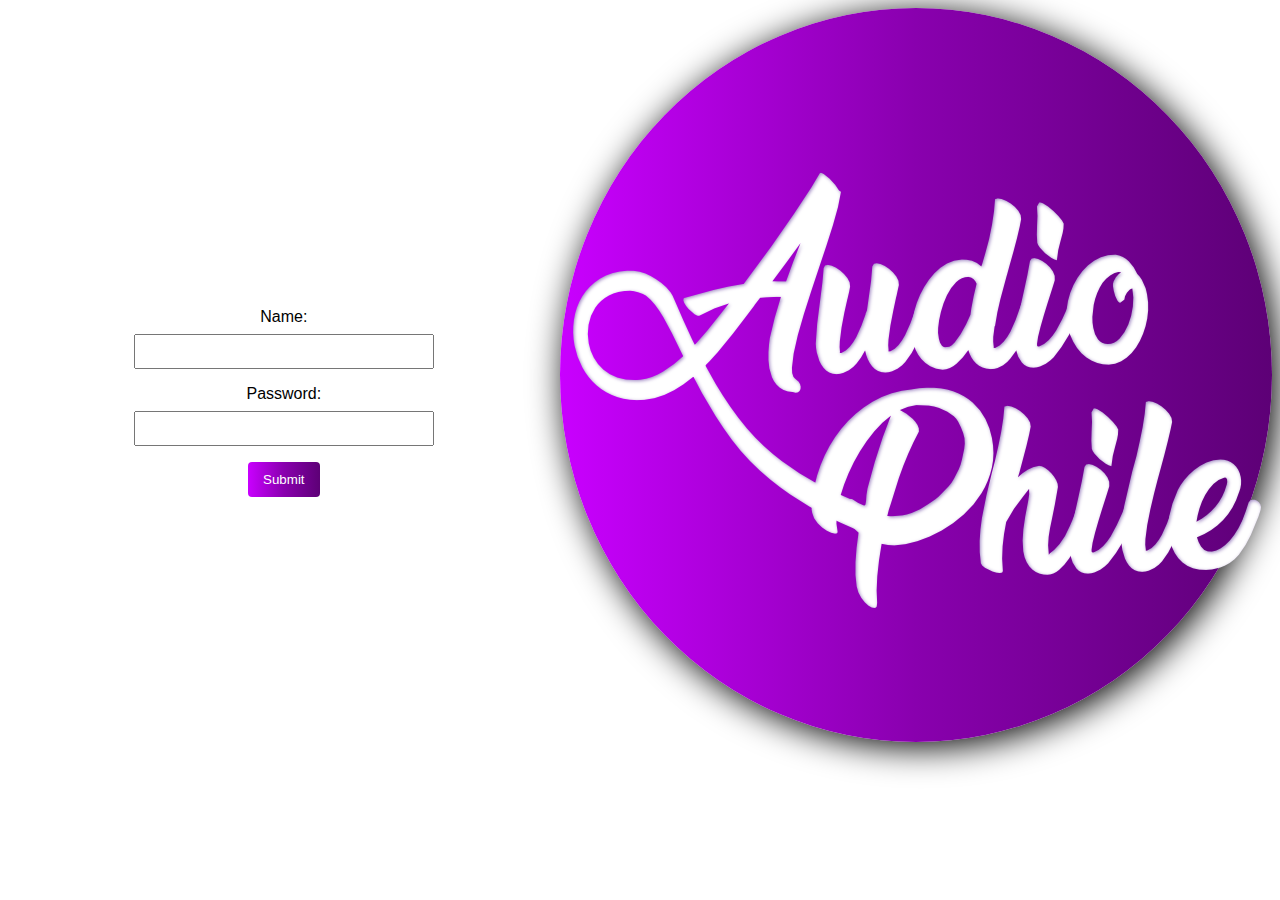
<file: index.html>
<!DOCTYPE html>
<html lang="en">
<head>
    <meta charset="UTF-8">
    <meta name="viewport" content="width=device-width, initial-scale=1.0">
    <title>Simple Form Validation</title>
    <style>
        body {
            font-family: Arial, sans-serif;
            text-align: center;
			overflow: hidden;
        }
		
        form {
            max-width: 300px;
            margin: auto;
        }
		.top{
			background: linear-gradient(to right, #c900ff, #8900ae , #5d0076);
			height:120%;
            margin-top: 0%;
			margin-left:0%;
			width:56.36%;
			border-radius:100%;
			float:right;
            box-shadow: 5px 5px 35px black ;
		}
		img{
			margin-top:30px;
		}
        label {
            display: block;
            margin-bottom: 8px;
        }

        input {
            width: 100%;
            padding: 8px;
            margin-bottom: 16px;
            box-sizing: border-box;
        }

        button {
            background: linear-gradient(to right, #c900ff, #8900ae , #5d0076);
            color: white;
            padding: 10px 15px;
            border: none;
            border-radius: 4px;
            cursor: pointer;
        }
		.main{
			margin-top:300px;
			margin-right:0;
			justify-content:center;
			align-items:center;
			width:400px;
			display:inline-block;
		}
    @media (max-width: 575px) {
     img
     {
        width:90%;    
     }
     .top{
        width: 80%;
        padding-bottom: 5%;
        box-shadow: 5px 5px 40px rgb(87, 36, 114) ;
        margin-right: 10%;
     }
    .main{
        margin-top: 30px;
    }
}
button:hover {
    box-shadow: 5px 2px 40px rgb(87, 36, 114);
}
    </style>
</head>
<body>
<div class="top">
	<img src="./lolg6.png">
</div>
<div class="main">
<form id="myForm">
		<label for="name">Name:</label>
		<input type="text" id="name" name="name">

		<label for="password">Password:</label>
		<input type="password" id="password" name="password">

		<button type="button" onclick="validateForm()">Submit</button>
</form>
</div>

<script>
    function validateForm() {
        var name = document.getElementById('name').value;
        var password = document.getElementById('password').value;

        if (name === 'prithivi' && password === '1911') {
            window.open('./mainpage.html') ;
        } else {
            alert('Enter the correct Username and Password');
        }
    }
</script>

</body>
</html>
</file>
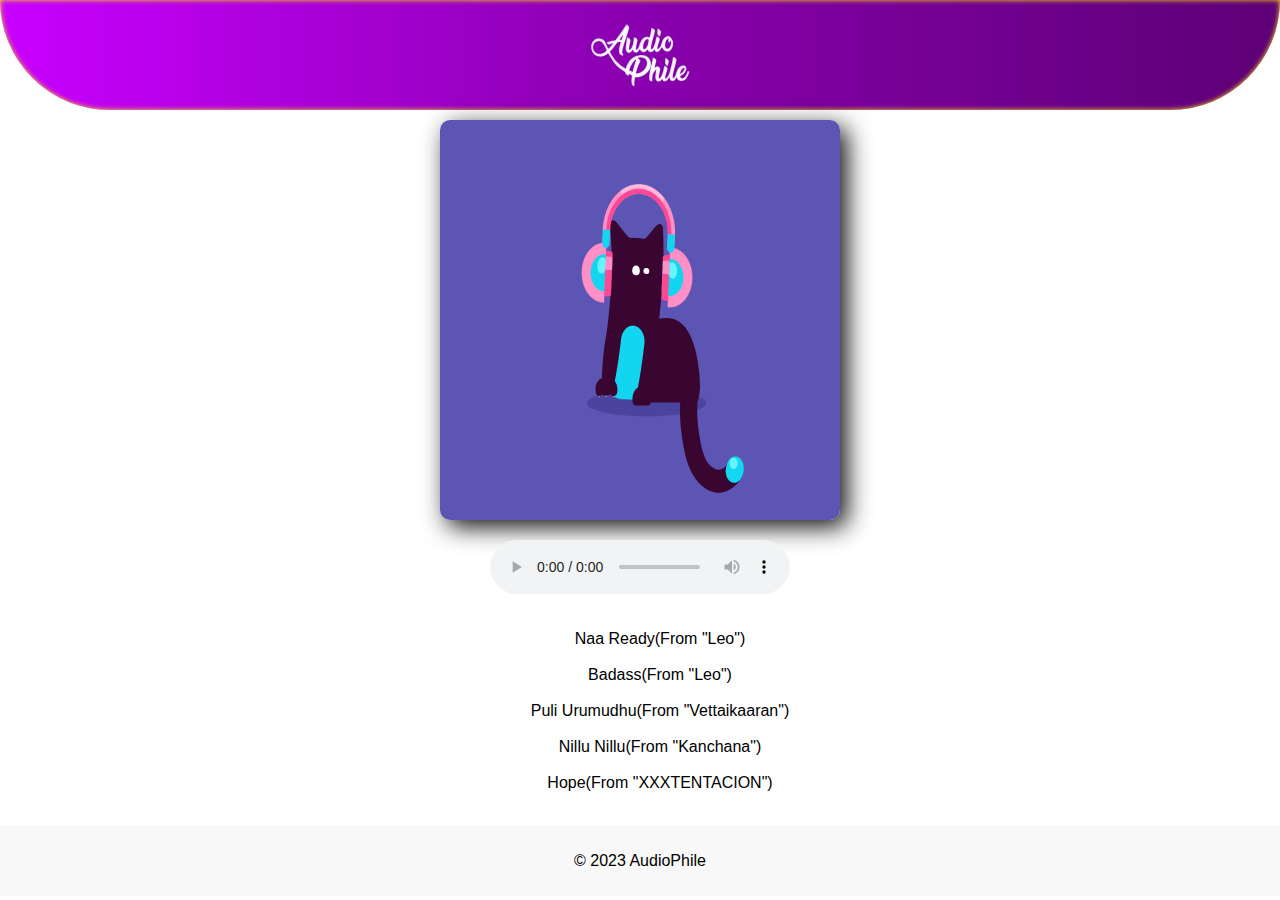
<file: mainpage.html>
<html lang="en">
<head>
    <meta charset="UTF-8">
    <meta name="viewport" content="width=device-width, initial-scale=1.0">
    <title>AudioPhile</title>
    <link rel="stylesheet" href="styles.css">
    <style>
     @media (max-width: 575px) {
     #img
     {
        width: 200px;
        height: 200px;
     }
}
    </style>
</head>
<body class="gradient">
    <header>
        <img id="logot" src=".\lolg5.png">
    </header>
    <div class="imgs">
        <img id="img" src="Audio.gif">
    </div>

    <main>
        <div class="audio-player">
            <audio id="id" src="" controls></audio>
        </div>
    </main>
    <div>
        <ul>
            <li id="bold" onclick="peaky1();changeBackground('gradient1')">Naa Ready(From "Leo")</li></br>
            <li id="bold1" onclick="peaky2();changeBackground('gradient2')">Badass(From "Leo")</li></br>
            <li id="bold2" onclick="peaky3();changeBackground('gradient3')">Puli Urumudhu(From "Vettaikaaran")</li></br>
            <li id="bold3" onclick="peaky4();changeBackground('gradient4')">Nillu Nillu(From "Kanchana")</li></br>
            <li id="bold4" onclick="peaky5();changeBackground('gradient5')">Hope(From "XXXTENTACION")</li></br>                            
        
		</ul>
    </div>
    <footer>
        <p>&copy; 2023 AudioPhile</p>
    </footer>
    <script>
		function changeBackground(className) {
            document.body.className = className;
        }
        function peaky1()
        {
            document.getElementById("id").src="Naa Ready.mp3";
            document.getElementById("img").src="Naa.jpg";
            document.getElementById("bold").style.fontWeight="bold";
            document.getElementById("bold1").style.fontWeight="";
            document.getElementById("bold2").style.fontWeight="";
            document.getElementById("bold3").style.fontWeight="";
            document.getElementById("bold4").style.fontWeight="";
        }
        function peaky2()
        {
            document.getElementById("id").src="Badass.mp3";
            document.getElementById("img").src="Leo.jpg";
            document.getElementById("bold1").style.fontWeight="bold";
            document.getElementById("bold").style.fontWeight="";
            document.getElementById("bold2").style.fontWeight="";
            document.getElementById("bold3").style.fontWeight="";
            document.getElementById("bold4").style.fontWeight="";

        }
        function peaky3()
        {
            document.getElementById("id").src="Puli.mp3";
            document.getElementById("img").src="Puli.jpg";
            document.getElementById("bold2").style.fontWeight="bold";
            document.getElementById("bold1").style.fontWeight="";
            document.getElementById("bold").style.fontWeight="";
            document.getElementById("bold3").style.fontWeight="";
            document.getElementById("bold4").style.fontWeight="";

        }
        function peaky4()
        {
            document.getElementById("id").src="Nillu Nillu.mp3";
            document.getElementById("img").src="Kanjachana.jpg";
            document.getElementById("bold3").style.fontWeight="bold";
            document.getElementById("bold1").style.fontWeight="";
            document.getElementById("bold2").style.fontWeight="";
            document.getElementById("bold").style.fontWeight="";
            document.getElementById("bold4").style.fontWeight="";

        }
        function peaky5()
        {
            document.getElementById("id").src="xxx.mp3";
            document.getElementById("img").src="xxxtentacion.jpg";
            document.getElementById("bold4").style.fontWeight="bold";
            document.getElementById("bold1").style.fontWeight="";
            document.getElementById("bold2").style.fontWeight="";
            document.getElementById("bold").style.fontWeight="";
            document.getElementById("bold3").style.fontWeight="";

        }

    </script>
</body>
</html>
</file>
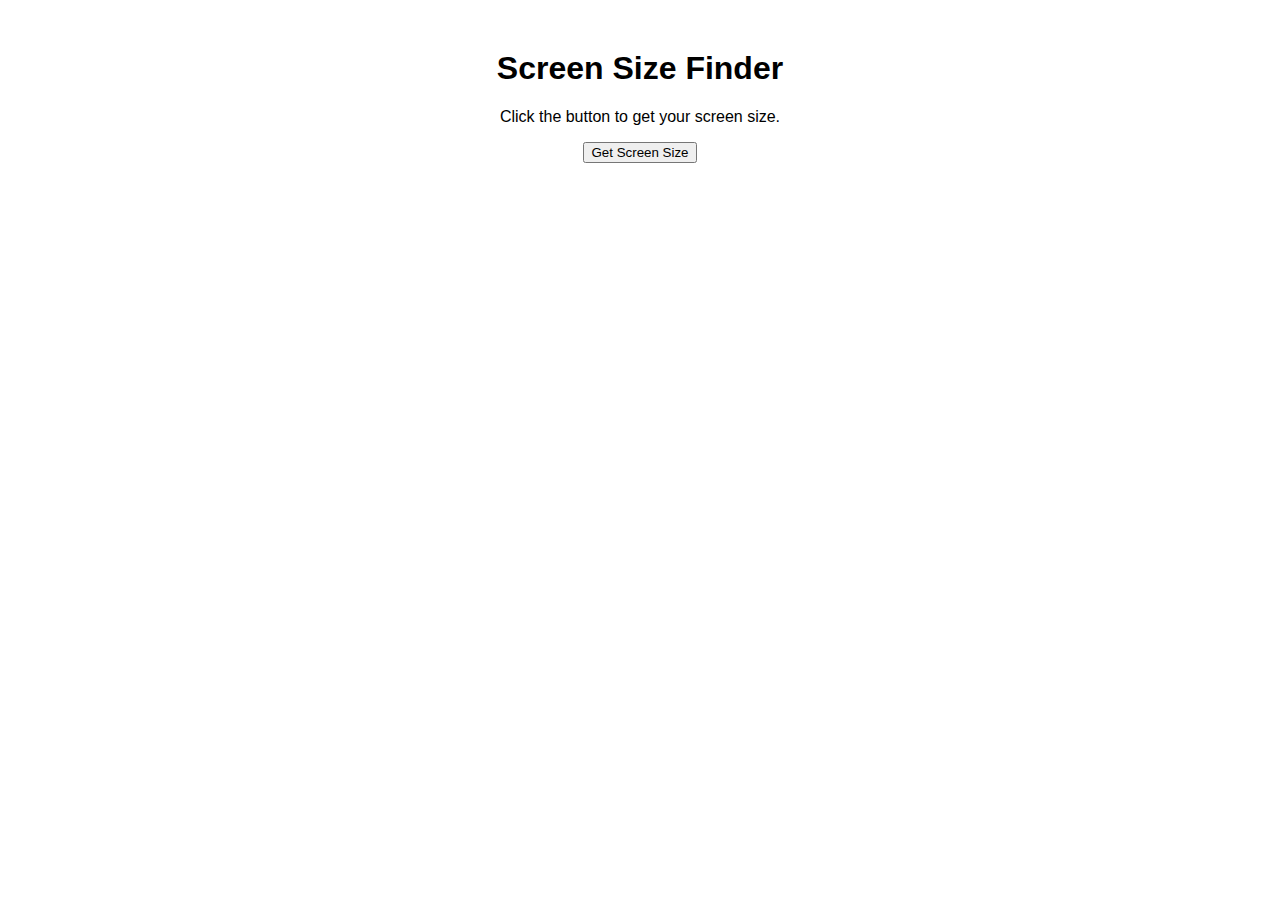
<file: screenv.html>
<!DOCTYPE html>
<html lang="en">
<head>
    <meta charset="UTF-8">
    <meta name="viewport" content="width=device-width, initial-scale=1.0">
    <title>Screen Size Finder</title>
    <style>
        body {
            font-family: Arial, sans-serif;
            text-align: center;
            margin: 50px;
        }
    </style>
</head>
<body>

<h1>Screen Size Finder</h1>
<p>Click the button to get your screen size.</p>

<button onclick="getScreenSize()">Get Screen Size</button>

<script>
    function getScreenSize() {
        var screenWidth = window.innerWidth || document.documentElement.clientWidth || document.body.clientWidth;
        var screenHeight = window.innerHeight || document.documentElement.clientHeight || document.body.clientHeight;

        alert('Screen Width: ' + screenWidth + 'px\nScreen Height: ' + screenHeight + 'px');
    }
</script>

</body>
</html>
</file>
<file: styles.css>
body {
    font-family: Arial, sans-serif;
    margin: 0;
    padding: 0;
    text-align: center;
	transition: background 0.2s ease;
}
.gradient {
            background: white;
        }
.gradient1 {
            background: linear-gradient(to right, #e59d19, #4e1d01);
        }
.gradient2 {
            background: linear-gradient(to right, #7ccdc4, #b22e21);
        }
.gradient3 {
            background: linear-gradient(to right, #003129, #509b9c);
        }
.gradient4 {
            background: linear-gradient(to right, #9ea5b7, #d1550a);
        }
.gradient5 {
            background: linear-gradient(to right, #47c883, #f90303);
        }


.imgs{
	align-items:center;
	margin-top:10px;
}
#img{
	height:400px;
	width:400px;
	border-radius:10px;
	box-shadow: 7px 7px 25px #101010;
}

header {
    background: linear-gradient(to right, #c900ff, #8900ae , #5d0076);
    color: #fff;
    padding: 5px 10px;
    border-radius: 0px 0px 450px 450px;
    box-shadow: inset 0px 0px 5px rgb(255, 225, 0);
}
li{
    cursor:pointer;
}
main {
    padding: 20px;
}

.audio-player {
    max-width: 400px;
    margin: 0 auto;
}

footer {
    background-color: #f8f8f8;
    padding: 10px 20px;
    text-align: center;
}
ul {
  list-style-type: none;
}
</file>
